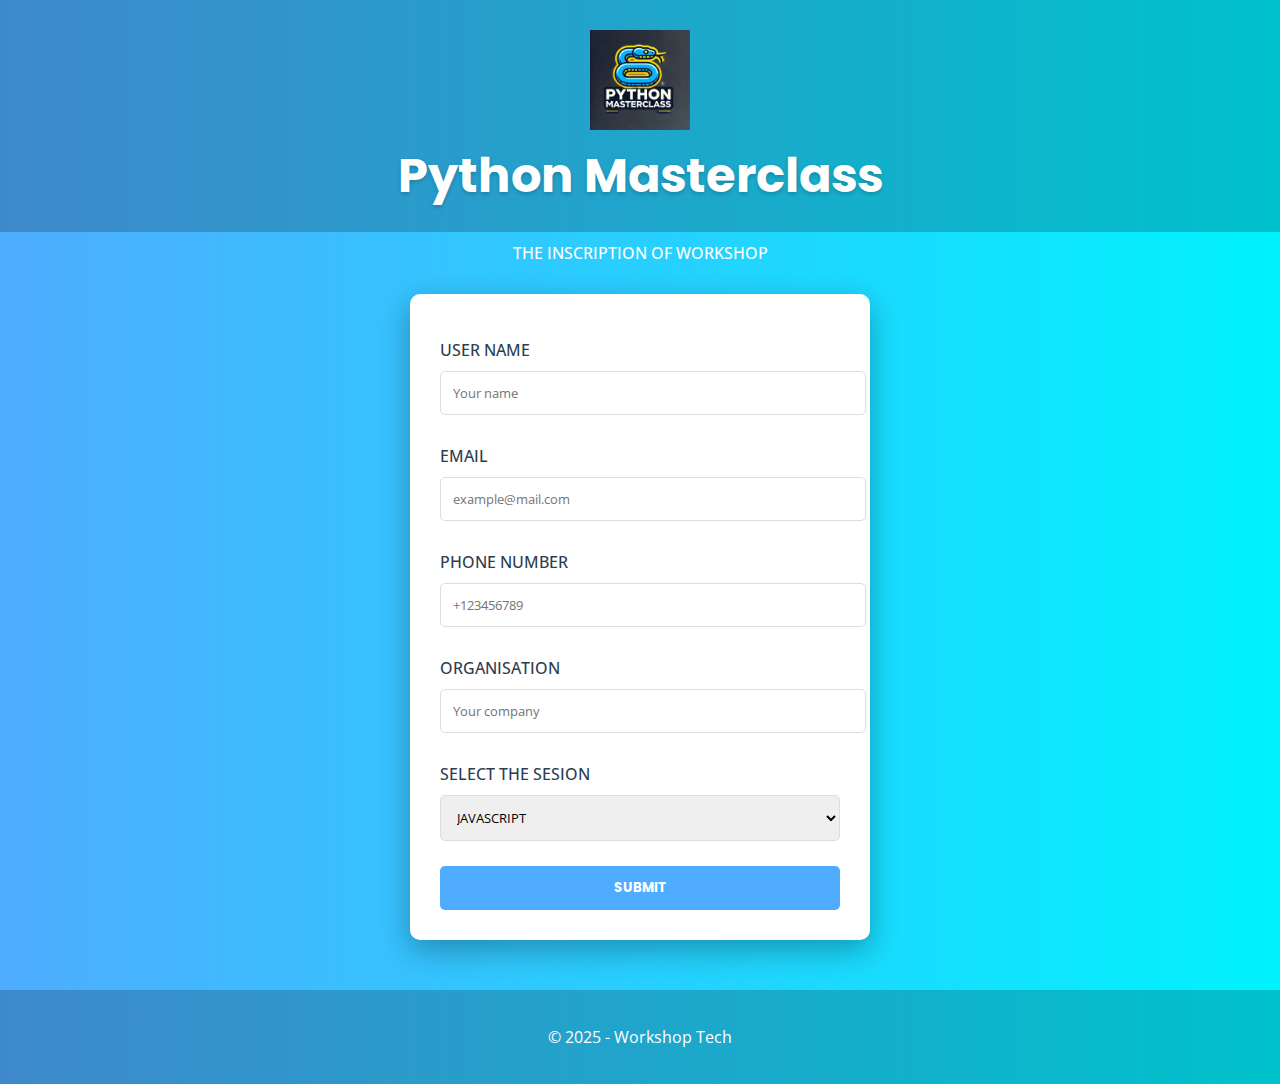
<file: index.html>
<!DOCTYPE html>
<html lang="en">
<head>
    <meta name="description" content="Python Masterclass Workshop">
    <meta name="viewport" content="width=device-width, initial-scale=1.0">
    <link rel="stylesheet" href="style.css">
    <!-- Google Fonts -->
    <link href="https://fonts.googleapis.com/css2?family=Poppins:wght@600;700&family=Open+Sans:wght@400;500&display=swap" rel="stylesheet">
    <title>Python Masterclass</title>
</head>
<body>
    <header>
        <img src="logo.png" alt="Logo Workshop" class="logo">
        <h1>Python Masterclass</h1>
    </header>
    <p class="subtitle">THE INSCRIPTION OF WORKSHOP</p>
    <div class="form-container">
        <form action="#">
            <label for="username">USER NAME</label>
            <input type="text" id="username" placeholder="Your name">
            <label for="email">EMAIL</label>
            <input type="email" id="email" placeholder="example@mail.com">
            <label for="phone">PHONE NUMBER</label>
            <input type="number" id="phone" placeholder="+123456789">
            <label for="org">ORGANISATION</label>
            <input type="text" id="org" placeholder="Your company">
            <label for="sele">SELECT THE SESION</label>
            <select name="session" id="sele">
                <option value="js">JAVASCRIPT</option>
                <option value="Python">PYTHON</option>
                <option value="C++">C++</option>
                <option value="java">JAVA</option>
            </select>
            <button type="submit">SUBMIT</button>
        </form>
    </div>
    <footer>
        <p>&copy; 2025 - Workshop Tech</p>
    </footer>
</body>
</html>
</file>
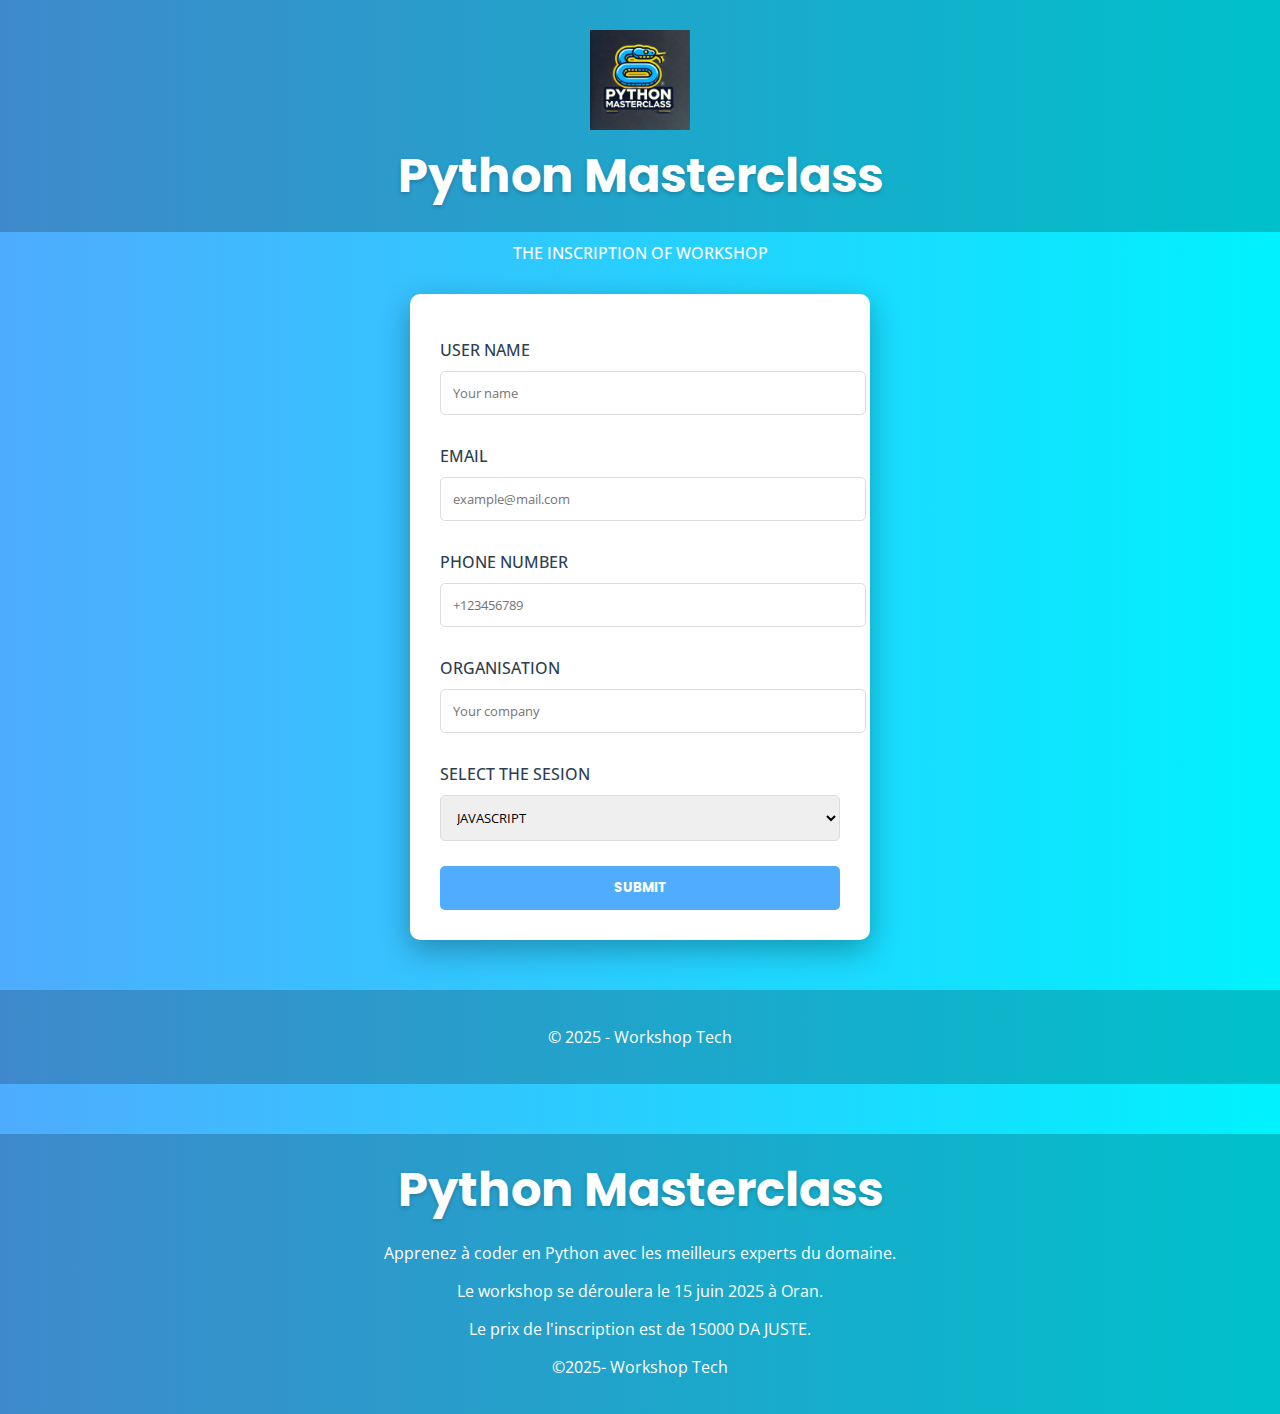
<file: DEV WEB/index.html>
<!DOCTYPE html>
<html lang="en">
<head>
    <meta name="description" content="Python Masterclass Workshop">
    <meta name="viewport" content="width=device-width, initial-scale=1.0">
    <link rel="stylesheet" href="style.css">
    <link href="https://fonts.googleapis.com/css2?family=Poppins:wght@600;700&family=Open+Sans:wght@400;500&display=swap" rel="stylesheet">
    <link rel="icon" href="file_type_python_icon_130221.png">
    <title>Python Masterclass</title>
</head>
<body>
    <header>
        <img src="logo.png" alt="Logo Workshop" class="logo">
        <h1>Python Masterclass</h1>
    </header>
    <p class="subtitle">THE INSCRIPTION OF WORKSHOP</p>
    <div class="form-container">
        <form action="#">
            <label for="username">USER NAME</label>
            <input type="text" id="username" placeholder="Your name">
            <label for="email">EMAIL</label>
            <input type="email" id="email" placeholder="example@mail.com">
            <label for="phone">PHONE NUMBER</label>
            <input type="number" id="phone" placeholder="+123456789">
            <label for="org">ORGANISATION</label>
            <input type="text" id="org" placeholder="Your company">
            <label for="sele">SELECT THE SESION</label>
            <select name="session" id="sele">
                <option value="js">JAVASCRIPT</option>
                <option value="Python">PYTHON</option>
                <option value="C++">C++</option>
                <option value="java">JAVA</option>
            </select>
            <button type="submit">SUBMIT</button>
        </form>
    </div>
    <footer>
        <p>&copy; 2025 - Workshop Tech</p>
    </footer>
</body>
</html>
   
    <footer>
        <h1>Python Masterclass</h1>
        <p>Apprenez à coder en Python avec les meilleurs experts du domaine.</p>
        <p>Le workshop se déroulera le 15 juin 2025 à Oran.</p>
        <p>Le prix de l'inscription est de 15000 DA JUSTE.</p>
        <p>&copy;2025- Workshop Tech</p> 
    </footer
</body> 
</html>
</file>
<file: style.css>
@import url('https://fonts.googleapis.com/css2?family=Poppins:wght@600;700&family=Open+Sans:wght@400;500&display=swap');


body {
    display: flex;
    flex-direction: column;
    justify-content: center;
    align-items: center;
    background: linear-gradient(to right, #4facfe, #00f2fe);
    color: white;
    text-align: center;
    font-family: 'Open Sans', sans-serif;
    margin: 0;
    min-height: 100vh;
}

header {
    width: 100%;
    background: rgba(0, 0, 0, 0.2);
    display: flex;
    flex-direction: column;
    align-items: center;
    padding: 20px 0;
}

.logo {
    width: 100px;
    margin: 10px 0;
}

h1 {
    font-size: 3rem;
    font-family: 'Poppins', sans-serif;
    font-weight: 700;
    margin: 0;
    text-shadow: 0 2px 4px rgba(0, 0, 0, 0.2);
}

.subtitle {
    font-family: 'Open Sans', sans-serif;
    font-weight: 500;
    margin: 10px 0 30px;
}


.form-container {
    background: white;
    padding: 30px;
    border-radius: 10px;
    box-shadow: 0 10px 30px rgba(0, 0, 0, 0.3);
    max-width: 400px;
    width: 90%;
    color: #333;
}

label {
    display: block;
    text-align: left;
    margin: 15px 0 5px;
    font-weight: 500;
    color: #2c3e50;
}

input, select {
    width: 100%;
    padding: 12px;
    margin: 5px 0 15px;
    border: 1px solid #ddd;
    border-radius: 5px;
    font-family: 'Open Sans', sans-serif;
}

button {
    width: 100%;
    padding: 12px;
    background: #4facfe;
    color: white;
    border: none;
    font-family: 'Poppins', sans-serif;
    font-weight: bold;
    border-radius: 5px;
    cursor: pointer;
    margin-top: 10px;
    transition: background 0.3s;
}

button:hover {
    background: #00c6fb;
}


footer {
    width: 100%;
    background: rgba(0, 0, 0, 0.2);
    padding: 20px 0;
    margin-top: 50px;
    font-family: 'Open Sans', sans-serif;
}
</file>
<file: DEV WEB/style.css>
@import url('https://fonts.googleapis.com/css2?family=Poppins:wght@600;700&family=Open+Sans:wght@400;500&display=swap');


body {
    display: flex;
    flex-direction: column;
    justify-content: center;
    align-items: center;
    background: linear-gradient(to right, #4facfe, #00f2fe);
    color: white;
    text-align: center;
    font-family: 'Open Sans', sans-serif;
    margin: 0;
    min-height: 100vh;
}

header {
    width: 100%;
    background: rgba(0, 0, 0, 0.2);
    display: flex;
    flex-direction: column;
    align-items: center;
    padding: 20px 0;
}

.logo {
    width: 100px;
    margin: 10px 0;
}

h1 {
    font-size: 3rem;
    font-family: 'Poppins', sans-serif;
    font-weight: 700;
    margin: 0;
    text-shadow: 0 2px 4px rgba(0, 0, 0, 0.2);
}

.subtitle {
    font-family: 'Open Sans', sans-serif;
    font-weight: 500;
    margin: 10px 0 30px;
}


.form-container {
    background: white;
    padding: 30px;
    border-radius: 10px;
    box-shadow: 0 10px 30px rgba(0, 0, 0, 0.3);
    max-width: 400px;
    width: 90%;
    color: #333;
}

label {
    display: block;
    text-align: left;
    margin: 15px 0 5px;
    font-weight: 500;
    color: #2c3e50;
}

input, select {
    width: 100%;
    padding: 12px;
    margin: 5px 0 15px;
    border: 1px solid #ddd;
    border-radius: 5px;
    font-family: 'Open Sans', sans-serif;
}

button {
    width: 100%;
    padding: 12px;
    background: #4facfe;
    color: white;
    border: none;
    font-family: 'Poppins', sans-serif;
    font-weight: bold;
    border-radius: 5px;
    cursor: pointer;
    margin-top: 10px;
    transition: background 0.3s;
}

button:hover {
    background: #00c6fb;
}


footer {
    width: 100%;
    background: rgba(0, 0, 0, 0.2);
    padding: 20px 0;
    margin-top: 50px;
    font-family: 'Open Sans', sans-serif;
}
</file>
